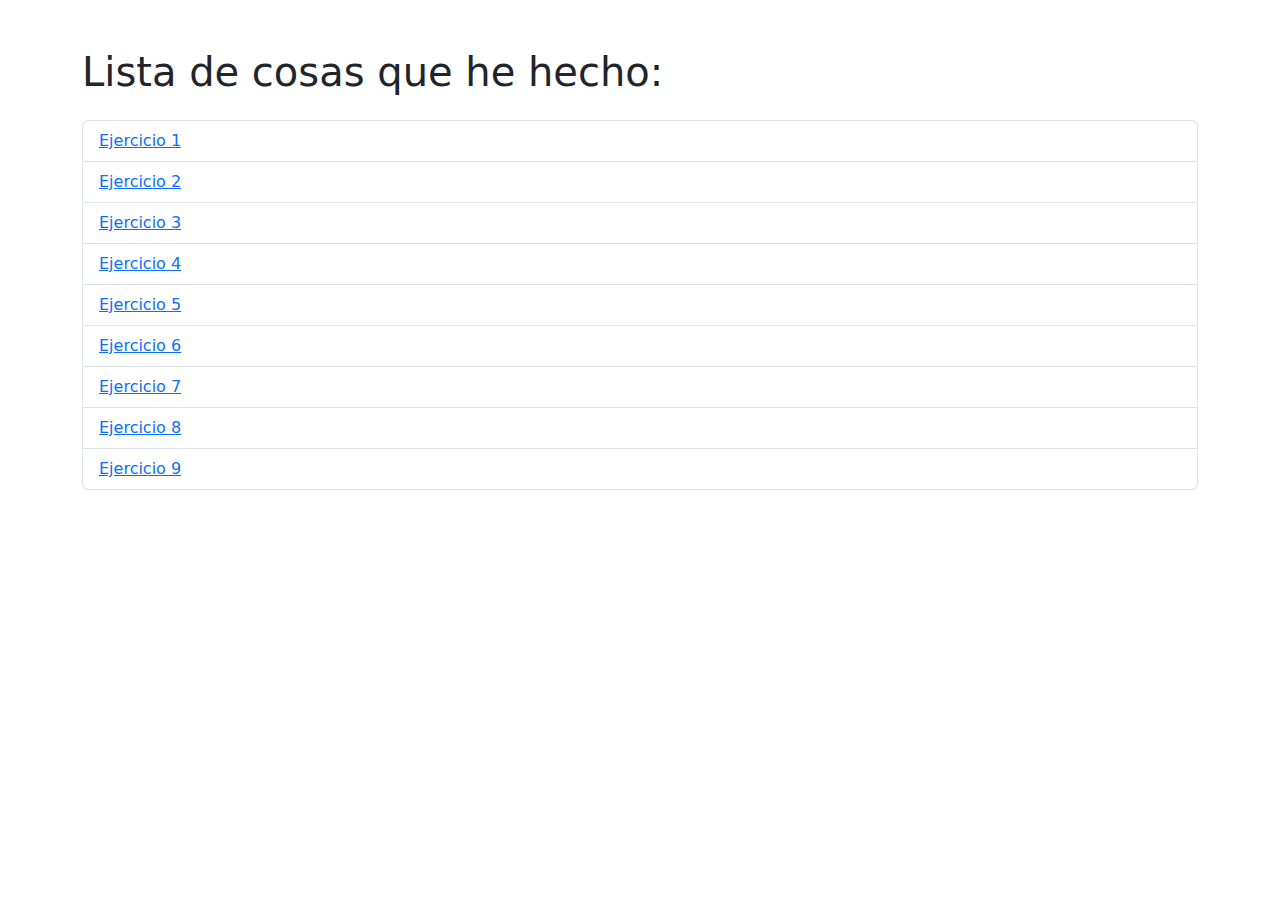
<file: index.html>
<!DOCTYPE html PUBLIC "-//W3C//DTD XHTML 1.0 Transitional//EN" "http://www.w3.org/TR/xhtml1/DTD/xhtml1-transitional.dtd">
<html xmlns="http://www.w3.org/1999/xhtml">
  <head>
    <meta http-equiv="Content-Type" content="text/html; charset=iso-8859-1" />
    <title>Ejercicio 10</title>
    <link href="https://cdn.jsdelivr.net/npm/bootstrap@5.3.2/dist/css/bootstrap.min.css" rel="stylesheet">
  </head>

  <body>
    
    <div class="container mt-5">
      <h1 class="mb-4">Lista de cosas que he hecho:</h1>
      <ul class="list-group">
          <li class="list-group-item"><a href="ejercicio1/ej1.html">Ejercicio 1</a></li>
          <li class="list-group-item"><a href="ejercicio2/ej2.html">Ejercicio 2</a></li>
          <li class="list-group-item"><a href="ejercicio3/ej3.html">Ejercicio 3</a></li>
          <li class="list-group-item"><a href="ejercicio4/ej4.html">Ejercicio 4</a></li>
          <li class="list-group-item"><a href="ejercicio5/ej5.html">Ejercicio 5</a></li>
          <li class="list-group-item"><a href="ejercicio6/ej6.html">Ejercicio 6</a></li>
          <li class="list-group-item"><a href="ejercicio7/ej7.html">Ejercicio 7</a></li>
          <li class="list-group-item"><a href="ejercicio8/ej8.html">Ejercicio 8</a></li>
          <li class="list-group-item"><a href="ejercicio9/ej9.html">Ejercicio 9</a></li>
      </ul>
  </div>
    
    <script src="https://cdn.jsdelivr.net/npm/bootstrap@5.3.2/dist/js/bootstrap.bundle.min.js"></script>
  </body>
</html>
</file>
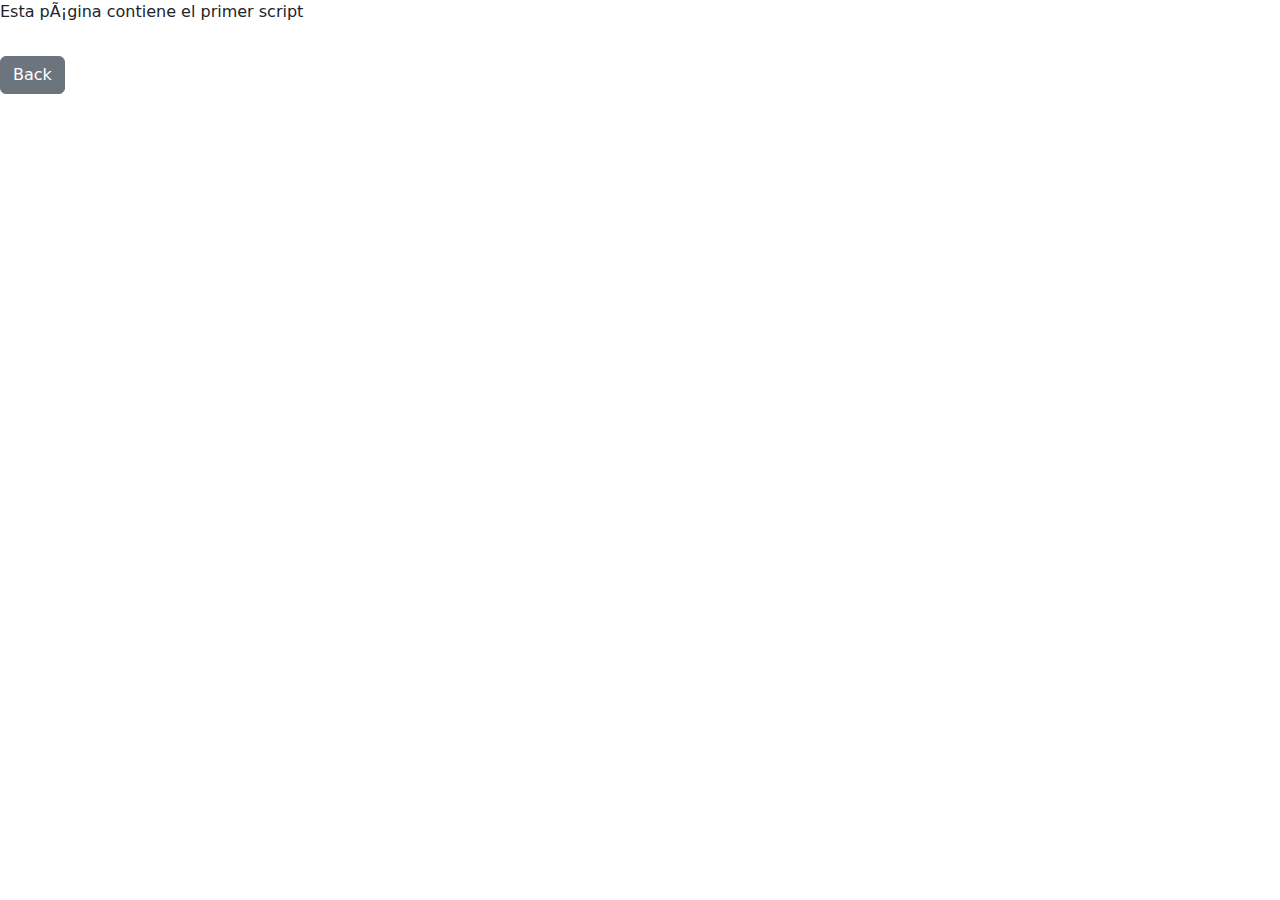
<file: ejercicio1/ej1.html>
<!DOCTYPE html PUBLIC "-//W3C//DTD XHTML 1.0 Transitional//EN" "http://www.w3.org/TR/xhtml1/DTD/xhtml1-transitional.dtd">
<html xmlns="http://www.w3.org/1999/xhtml">
  <head>
    <meta http-equiv="Content-Type" content="text/html; charset=iso-8859-1" />
    <title>Ejercicio 1 - El primer script</title>
    <link href="https://cdn.jsdelivr.net/npm/bootstrap@5.3.3/dist/css/bootstrap.min.css" rel="stylesheet" integrity="sha384-QWTKZyjpPEjISv5WaRU9OFeRpok6YctnYmDr5pNlyT2bRjXh0JMhjY6hW+ALEwIH" crossorigin="anonymous">
  </head>

  <body>
    <p>Esta página contiene el primer script</p>
  
    <script src="codigo.js"></script>
    <a href="../index.html" class="btn btn-secondary mt-3">Back</a>
    <script src="https://cdn.jsdelivr.net/npm/bootstrap@5.3.2/dist/js/bootstrap.bundle.min.js"></script>
  </body>
  
</html>
</file>
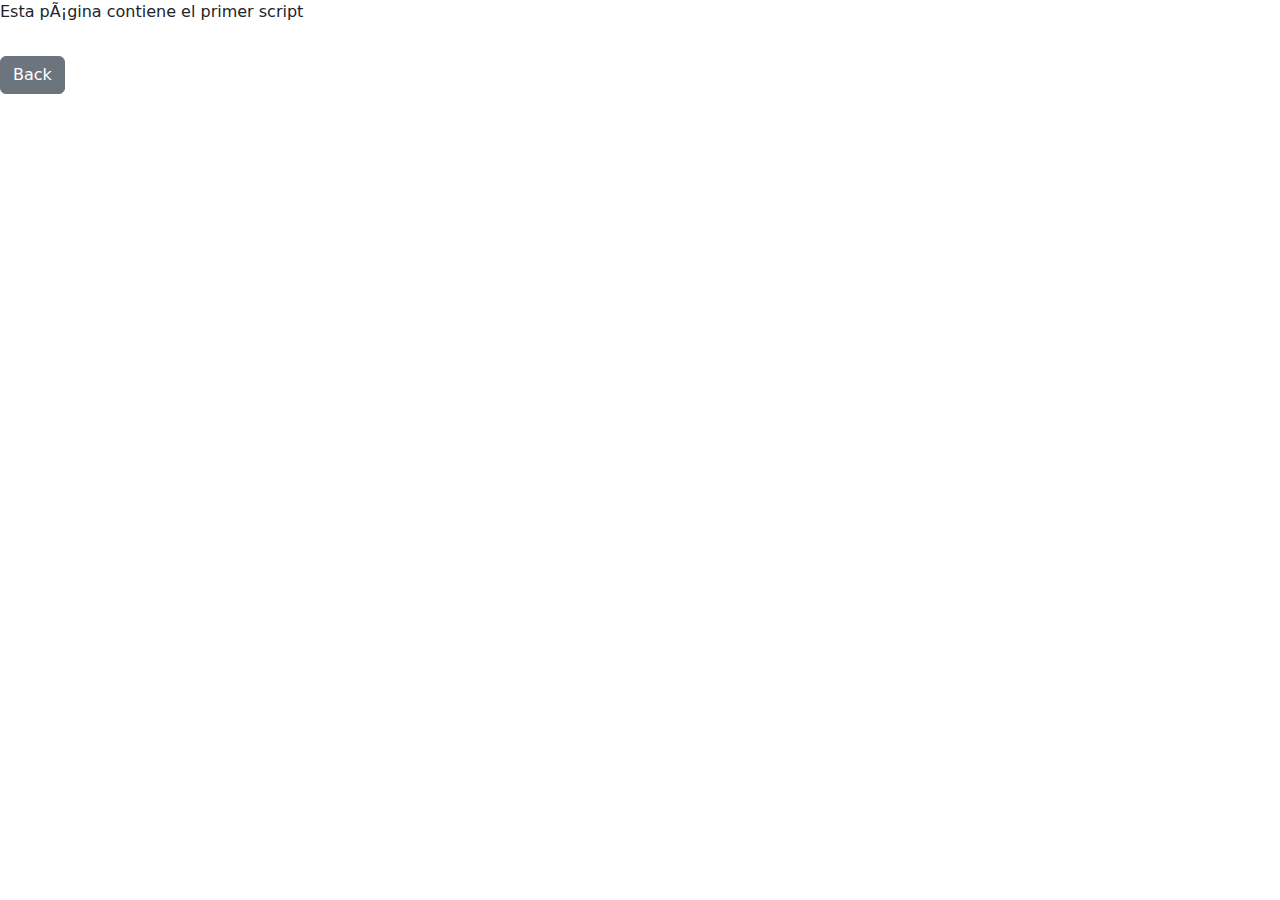
<file: ejercicio2/ej2.html>
<!DOCTYPE html PUBLIC "-//W3C//DTD XHTML 1.0 Transitional//EN" "http://www.w3.org/TR/xhtml1/DTD/xhtml1-transitional.dtd">
<html xmlns="http://www.w3.org/1999/xhtml">
  <head>
    <meta http-equiv="Content-Type" content="text/html; charset=iso-8859-1" />
    <title>Ejercicio 2 - El primer script</title>
    <link href="https://cdn.jsdelivr.net/npm/bootstrap@5.3.2/dist/css/bootstrap.min.css" rel="stylesheet">

    <script type="text/javascript">
      var mensaje = "Hola Mundo!";
      alert(mensaje);
    </script>
  </head>

  <body>
    <p>Esta página contiene el primer script</p>
    <a href="../index.html" class="btn btn-secondary mt-3">Back</a>
    <script src="https://cdn.jsdelivr.net/npm/bootstrap@5.3.2/dist/js/bootstrap.bundle.min.js"></script>
  </body>
</html>
</file>
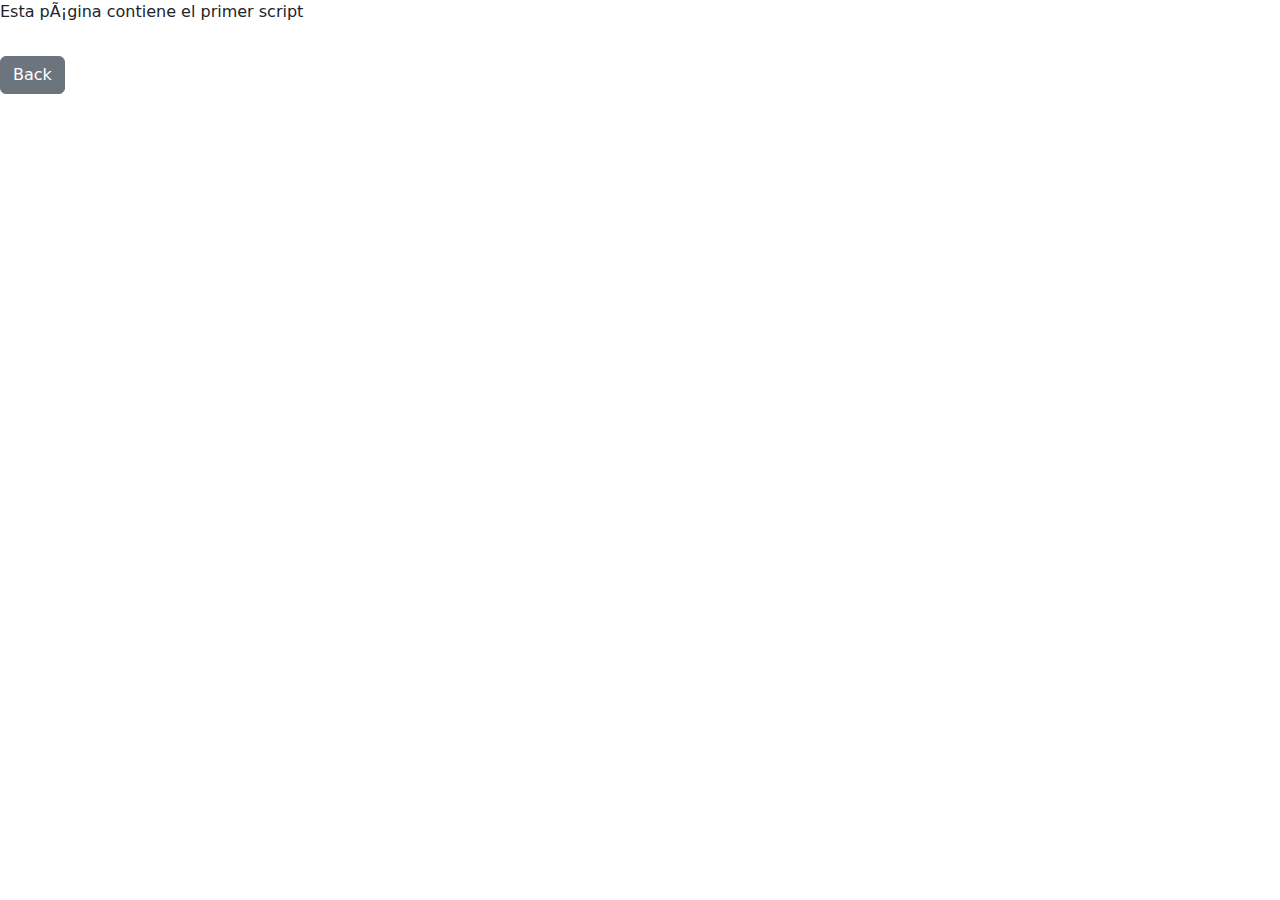
<file: ejercicio3/ej3.html>
<!DOCTYPE html PUBLIC "-//W3C//DTD XHTML 1.0 Transitional//EN" "http://www.w3.org/TR/xhtml1/DTD/xhtml1-transitional.dtd">
<html xmlns="http://www.w3.org/1999/xhtml">
  <head>
    <meta http-equiv="Content-Type" content="text/html; charset=iso-8859-1" />
    <title>Ejercicio 3 - El primer script</title>
    <link href="https://cdn.jsdelivr.net/npm/bootstrap@5.3.2/dist/css/bootstrap.min.css" rel="stylesheet">

    <script type="text/javascript">
      
      var resultado = confirm("Hola Mundo!");
      if (resultado) {
        console.log("Has clicado OK");
      } else {
        console.log("Has clicado Cancelar");
      }
    </script>
  </head>

  <body>
    <p>Esta página contiene el primer script</p>
    <a href="../index.html" class="btn btn-secondary mt-3">Back</a>
    <script src="https://cdn.jsdelivr.net/npm/bootstrap@5.3.2/dist/js/bootstrap.bundle.min.js"></script>
  </body>
</html>
</file>
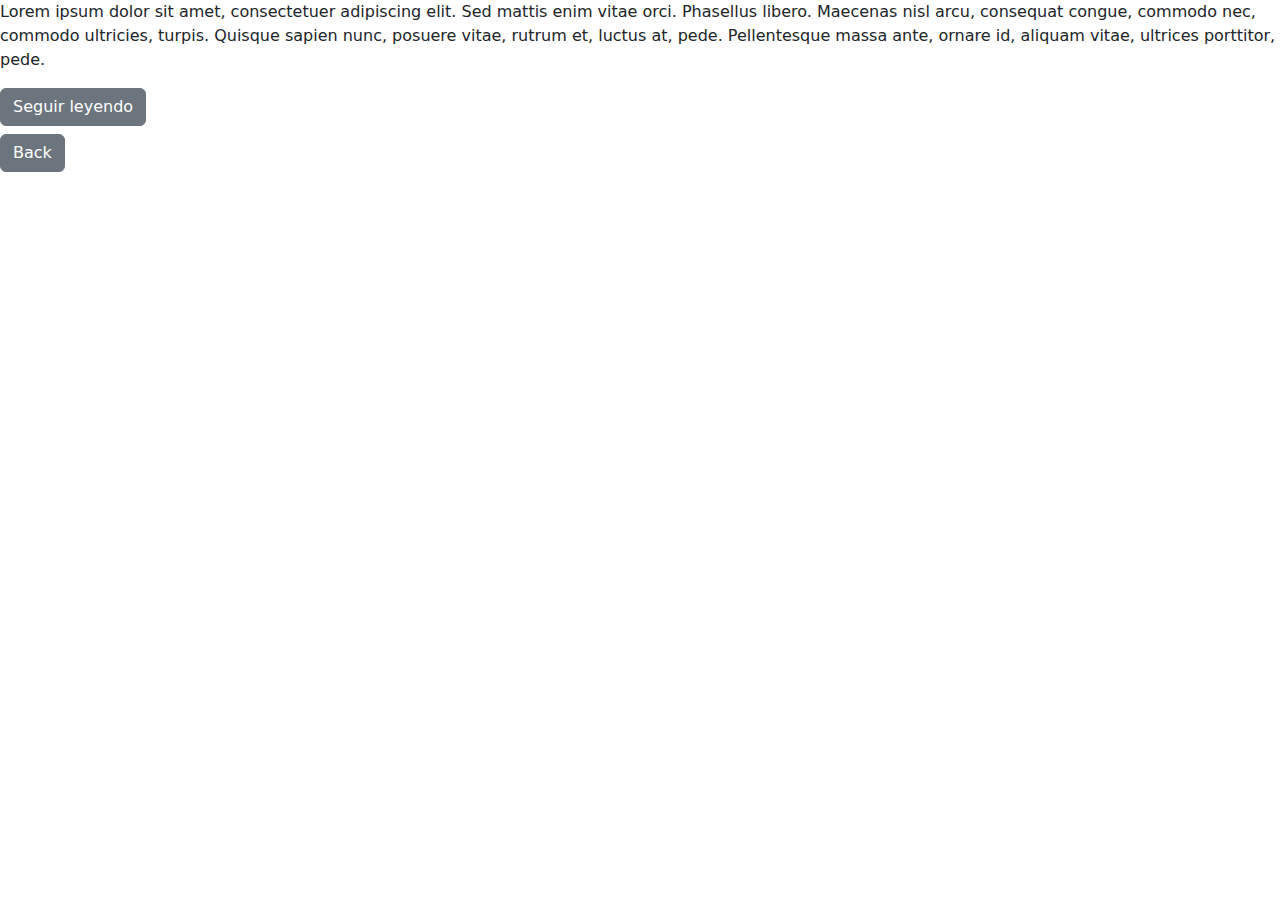
<file: ejercicio4/ej4.html>
<!DOCTYPE html PUBLIC "-//W3C//DTD XHTML 1.0 Transitional//EN" "http://www.w3.org/TR/xhtml1/DTD/xhtml1-transitional.dtd">
<html xmlns="http://www.w3.org/1999/xhtml">
  <head>
    <meta http-equiv="Content-Type" content="text/html; charset=UTF-8" />
    <title>Ejercicio 5 - DOM básico</title>
    <link rel="stylesheet" href="ej4.css" />
    <link href="https://cdn.jsdelivr.net/npm/bootstrap@5.3.2/dist/css/bootstrap.min.css" rel="stylesheet">
  </head>

  <body>
    <p>
      Lorem ipsum dolor sit amet, consectetuer adipiscing elit. Sed mattis enim
      vitae orci. Phasellus libero. Maecenas nisl arcu, consequat congue,
      commodo nec, commodo ultricies, turpis. Quisque sapien nunc, posuere
      vitae, rutrum et, luctus at, pede. Pellentesque massa ante, ornare id,
      aliquam vitae, ultrices porttitor, pede.
      <!-- Inicio texto a mostrar/esconder -->
      <span class="additional hidden" id="myText">
        Nullam sit amet nisl elementum elit convallis malesuada. Phasellus magna
        sem, semper quis, faucibus ut, rhoncus non, mi. Duis pellentesque, felis
        eu adipiscing ullamcorper, odio urna consequat arcu, at posuere ante
        quam non dolor. Lorem ipsum dolor sit amet, consectetuer adipiscing
        elit. Duis scelerisque. Donec lacus neque, vehicula in, eleifend vitae,
        venenatis ac, felis. Donec arcu. Nam sed tortor nec ipsum aliquam
        ullamcorper. Duis accumsan metus eu urna. Aenean vitae enim. Integer
        lacus. Vestibulum venenatis erat eu odio. Praesent id metus. Nullam sit
        amet nisl elementum elit convallis malesuada. Phasellus magna sem,
        semper quis, faucibus ut, rhoncus non, mi. Duis pellentesque, felis eu
        adipiscing ullamcorper, odio urna consequat arcu, at posuere ante quam
        non dolor. Lorem ipsum dolor sit amet, consectetuer adipiscing elit.
        Duis scelerisque. Donec lacus neque, vehicula in, eleifend vitae,
        venenatis ac, felis. Donec arcu. Nam sed tortor nec ipsum aliquam
        ullamcorper. Duis accumsan metus eu urna. Aenean vitae enim. Integer
        lacus. Vestibulum venenatis erat eu odio. Praesent id metus.
      </span>
      <!-- Fin texto a mostrar/esconder -->
    </p>
    <div class="d-flex flex-column align-items-start">
      <a id="myButton" href="#" onclick="toggleText();" class="btn btn-secondary mb-2">Seguir leyendo</a>
      <a href="../index.html" class="btn btn-secondary">Back</a>
    </div>
    <script type="text/javascript" src="js/main.js"></script>
    <script src="https://cdn.jsdelivr.net/npm/bootstrap@5.3.2/dist/js/bootstrap.bundle.min.js"></script>
  </body>
</html>
</file>
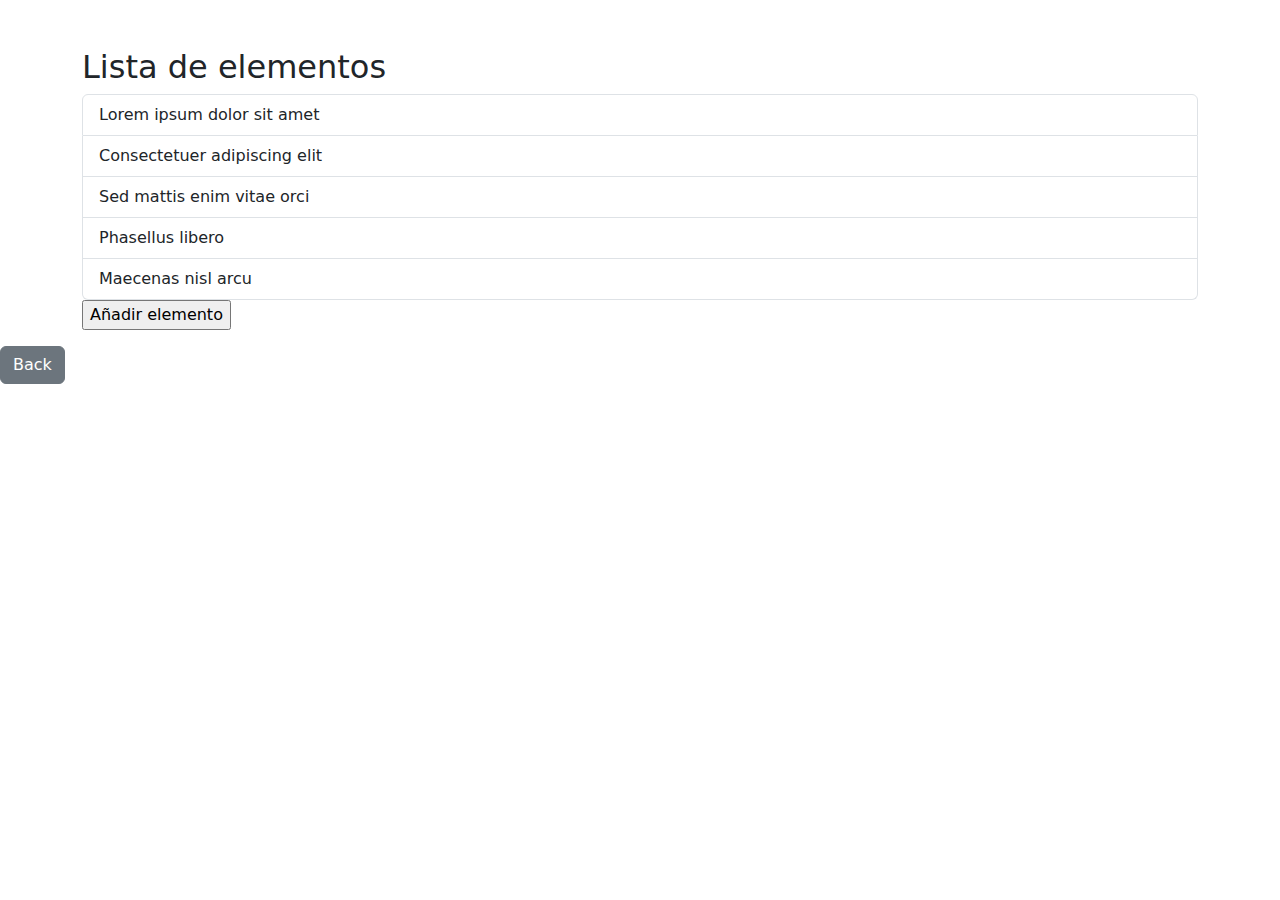
<file: ejercicio5/ej5.html>
<!DOCTYPE html PUBLIC "-//W3C//DTD XHTML 1.0 Transitional//EN" "http://www.w3.org/TR/xhtml1/DTD/xhtml1-transitional.dtd">
<html xmlns="http://www.w3.org/1999/xhtml">
  <head>
    <meta http-equiv="Content-Type" content="text/html; charset=UTF-8" />
    <title>Ejercicio 5 - DOM básico</title>
    <link rel="stylesheet" href="https://maxcdn.bootstrapcdn.com/bootstrap/4.5.2/css/bootstrap.min.css">
    <link href="https://cdn.jsdelivr.net/npm/bootstrap@5.3.2/dist/css/bootstrap.min.css" rel="stylesheet">
  </head>

  <body>
    <div class="container mt-5">
      <h2>Lista de elementos</h2>
      <ul id="lista" class="list-group">
        <li class="list-group-item">Lorem ipsum dolor sit amet</li>
        <li class="list-group-item">Consectetuer adipiscing elit</li>
        <li class="list-group-item">Sed mattis enim vitae orci</li>
        <li class="list-group-item">Phasellus libero</li>
        <li class="list-group-item">Maecenas nisl arcu</li>
      </ul>
      <input type="button" id="addButton" value="Añadir elemento" />
    </div>

    <a href="../index.html" class="btn btn-secondary mt-3">Back</a>
    <script src="https://cdn.jsdelivr.net/npm/bootstrap@5.3.2/dist/js/bootstrap.bundle.min.js"></script>
  </body>
  <script type="text/javascript" src="js/main.js"></script>
</html>
</file>
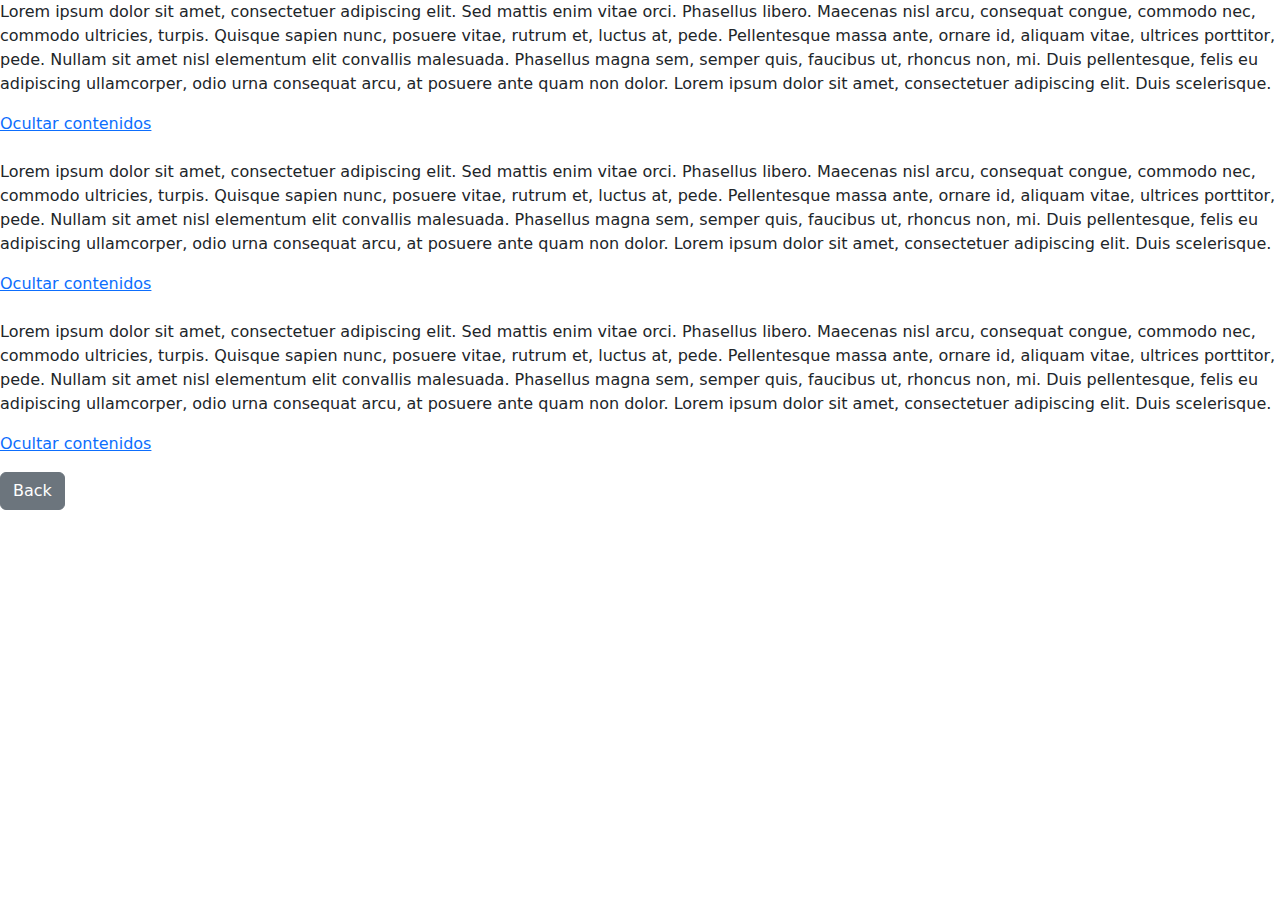
<file: ejercicio6/ej6.html>
<!DOCTYPE html PUBLIC "-//W3C//DTD XHTML 1.0 Transitional//EN" "http://www.w3.org/TR/xhtml1/DTD/xhtml1-transitional.dtd">
<html xmlns="http://www.w3.org/1999/xhtml">
  <head>
    <meta http-equiv="Content-Type" content="text/html; charset=UTF-8" />
    <title>Ejercicio 6 - DOM básico</title>
    <link href="https://cdn.jsdelivr.net/npm/bootstrap@5.3.2/dist/css/bootstrap.min.css" rel="stylesheet">
  </head>

  <body>
    <div>
      <p>
        Lorem ipsum dolor sit amet, consectetuer adipiscing elit. Sed mattis
        enim vitae orci. Phasellus libero. Maecenas nisl arcu, consequat congue,
        commodo nec, commodo ultricies, turpis. Quisque sapien nunc, posuere
        vitae, rutrum et, luctus at, pede. Pellentesque massa ante, ornare id,
        aliquam vitae, ultrices porttitor, pede. Nullam sit amet nisl elementum
        elit convallis malesuada. Phasellus magna sem, semper quis, faucibus ut,
        rhoncus non, mi. Duis pellentesque, felis eu adipiscing ullamcorper,
        odio urna consequat arcu, at posuere ante quam non dolor. Lorem ipsum
        dolor sit amet, consectetuer adipiscing elit. Duis scelerisque.
      </p>
      <a href="#">Ocultar contenidos</a>
    </div>
    <br />
    <div>
      <p>
        Lorem ipsum dolor sit amet, consectetuer adipiscing elit. Sed mattis
        enim vitae orci. Phasellus libero. Maecenas nisl arcu, consequat congue,
        commodo nec, commodo ultricies, turpis. Quisque sapien nunc, posuere
        vitae, rutrum et, luctus at, pede. Pellentesque massa ante, ornare id,
        aliquam vitae, ultrices porttitor, pede. Nullam sit amet nisl elementum
        elit convallis malesuada. Phasellus magna sem, semper quis, faucibus ut,
        rhoncus non, mi. Duis pellentesque, felis eu adipiscing ullamcorper,
        odio urna consequat arcu, at posuere ante quam non dolor. Lorem ipsum
        dolor sit amet, consectetuer adipiscing elit. Duis scelerisque.
      </p>
      <a href="#">Ocultar contenidos</a>
    </div>
    <br />
    <div>
      <p>
        Lorem ipsum dolor sit amet, consectetuer adipiscing elit. Sed mattis
        enim vitae orci. Phasellus libero. Maecenas nisl arcu, consequat congue,
        commodo nec, commodo ultricies, turpis. Quisque sapien nunc, posuere
        vitae, rutrum et, luctus at, pede. Pellentesque massa ante, ornare id,
        aliquam vitae, ultrices porttitor, pede. Nullam sit amet nisl elementum
        elit convallis malesuada. Phasellus magna sem, semper quis, faucibus ut,
        rhoncus non, mi. Duis pellentesque, felis eu adipiscing ullamcorper,
        odio urna consequat arcu, at posuere ante quam non dolor. Lorem ipsum
        dolor sit amet, consectetuer adipiscing elit. Duis scelerisque.
      </p>
      <a href="#">Ocultar contenidos</a>
    </div>
    
    <a href="../index.html" class="btn btn-secondary mt-3">Back</a>
    <script type="text/javascript" src="js/main.js"></script>
    <script src="https://cdn.jsdelivr.net/npm/bootstrap@5.3.2/dist/js/bootstrap.bundle.min.js"></script>
  </body>
</html>
</file>
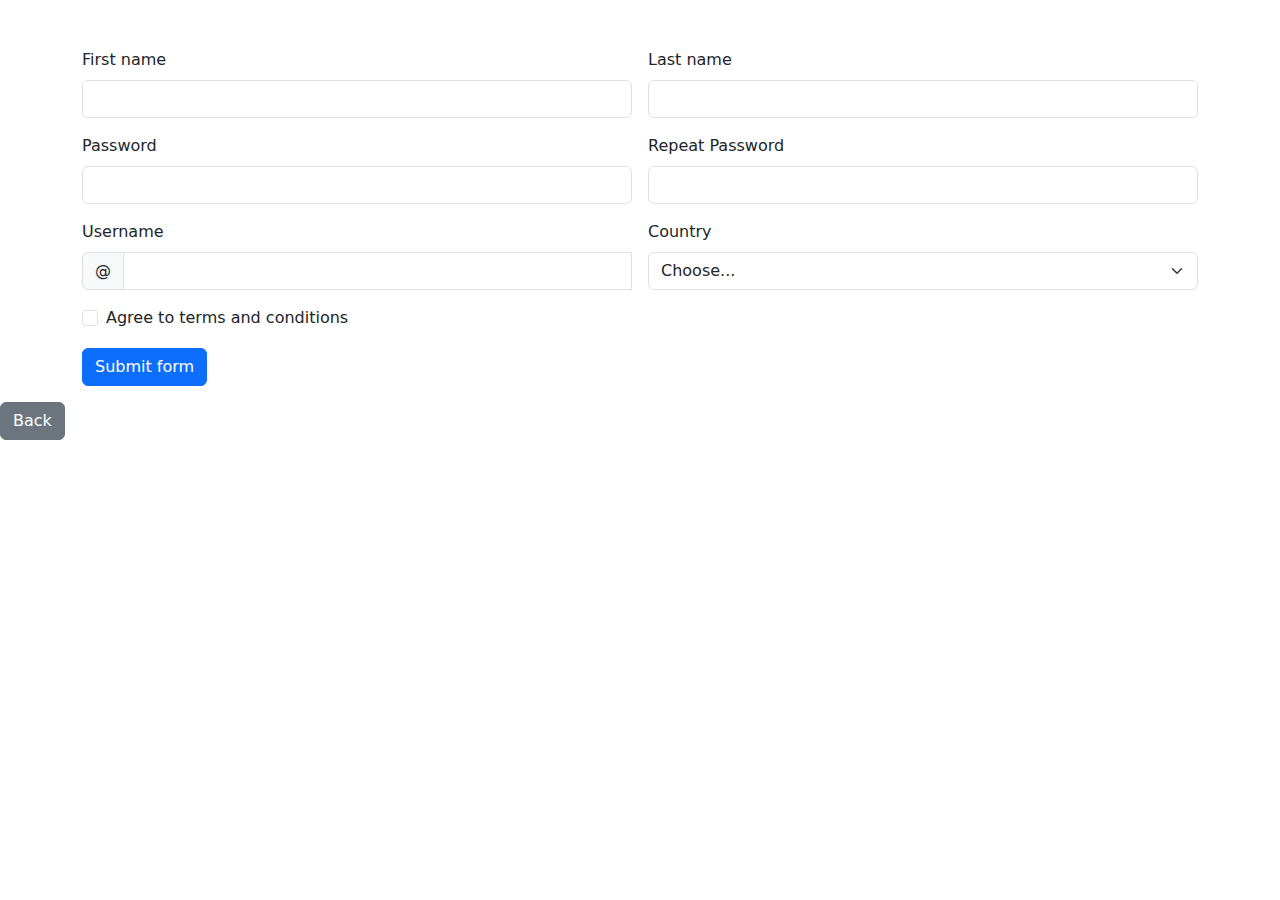
<file: ejercicio7/ej7.html>
<!DOCTYPE html>
<html lang="en">
  <head>
    <title>Bootstrap Example</title>
    <meta charset="utf-8" />
    <meta name="viewport" content="width=device-width, initial-scale=1" />
    <link href="https://cdn.jsdelivr.net/npm/bootstrap@5.3.3/dist/css/bootstrap.min.css" rel="stylesheet" integrity="sha384-QWTKZyjpPEjISv5WaRU9OFeRpok6YctnYmDr5pNlyT2bRjXh0JMhjY6hW+ALEwIH" crossorigin="anonymous">
    
  </head>

  <body>
    <div class="container mt-5">
      <form class="row g-3 needs-validation" novalidate>

        <div class="col-md-6">
          <label for="firstName" class="form-label">First name</label>
          <input type="text" class="form-control" id="firstName" required>
          <div class="invalid-feedback">
            Please provide your first name.
          </div>
        </div>

        <div class="col-md-6">
          <label for="lastName" class="form-label">Last name</label>
          <input type="text" class="form-control" id="lastName" required>
          <div class="invalid-feedback">
            Please provide your last name.
          </div>
        </div>

        <div class="col-md-6">
          <label for="password" class="form-label">Password</label>
          <input type="password" class="form-control" id="password" required>
          <div class="invalid-feedback">
            Please provide a password.
          </div>
        </div>

        <div class="col-md-6">
          <label for="repeatPassword" class="form-label">Repeat Password</label>
          <input type="password" class="form-control" id="repeatPassword" required>
          <div class="invalid-feedback">
            Please repeat the password.
          </div>
        </div>

        <div class="col-md-6">
          <label for="username" class="form-label">Username</label>
          <div class="input-group">
            <span class="input-group-text" id="inputGroupPrepend">@</span>
            <input type="text" class="form-control" id="username" aria-describedby="inputGroupPrepend" required>
            <div class="invalid-feedback">
              Please choose a username.
            </div>
          </div>
        </div>

        <div class="col-md-6">
          <label for="country" class="form-label">Country</label>
          <select class="form-select" id="country" required>
            <option selected disabled value="">Choose...</option>
            <option>España</option>
            <option>Andorra</option>
            <option>Portugal</option>
          </select>
          <div class="invalid-feedback">
            Please select a valid country.
          </div>
        </div>
        
        <div class="col-12">
          <div class="form-check">
            <input class="form-check-input" type="checkbox" value="" id="terms" required>
            <label class="form-check-label" for="terms">
              Agree to terms and conditions
            </label>
            <div class="invalid-feedback">
              You must agree before submitting.
            </div>
          </div>
        </div>
        <div class="col-12">
          <button class="btn btn-primary" type="submit">Submit form</button>
        </div>
      </form>
    </div>
    <a href="../index.html" class="btn btn-secondary mt-3">Back</a>
    <script src="https://cdn.jsdelivr.net/npm/bootstrap@5.3.3/dist/js/bootstrap.bundle.min.js" integrity="sha384-YvpcrYf0tY3lHB60NNkmXc5s9fDVZLESaAA55NDzOxhy9GkcIdslK1eN7N6jIeHz" crossorigin="anonymous"></script>
    <script>
      // Bootstrap validation script
      (function () {
        'use strict'
  
        var forms = document.querySelectorAll('.needs-validation')
  
        Array.prototype.slice.call(forms)
          .forEach(function (form) {
            form.addEventListener('submit', function (event) {
              if (!form.checkValidity()) {
                event.preventDefault()
                event.stopPropagation()
              }
  
              form.classList.add('was-validated')
            }, false)
          })
      })()
    </script>
    
    <script src="https://cdn.jsdelivr.net/npm/bootstrap@5.3.2/dist/js/bootstrap.bundle.min.js"></script>
  </body>
</html>
</file>
<file: ejercicio4/ej4.css>
.additional {
  margin-top: 10px;
  transition: all 0.3s ease;
}

.additional.hidden {
  display: none;
  opacity: 0;
  height: 0;
  overflow: hidden;
}

.additional.visible {
  display: block;
  opacity: 1;
  height: auto;
}
</file>
